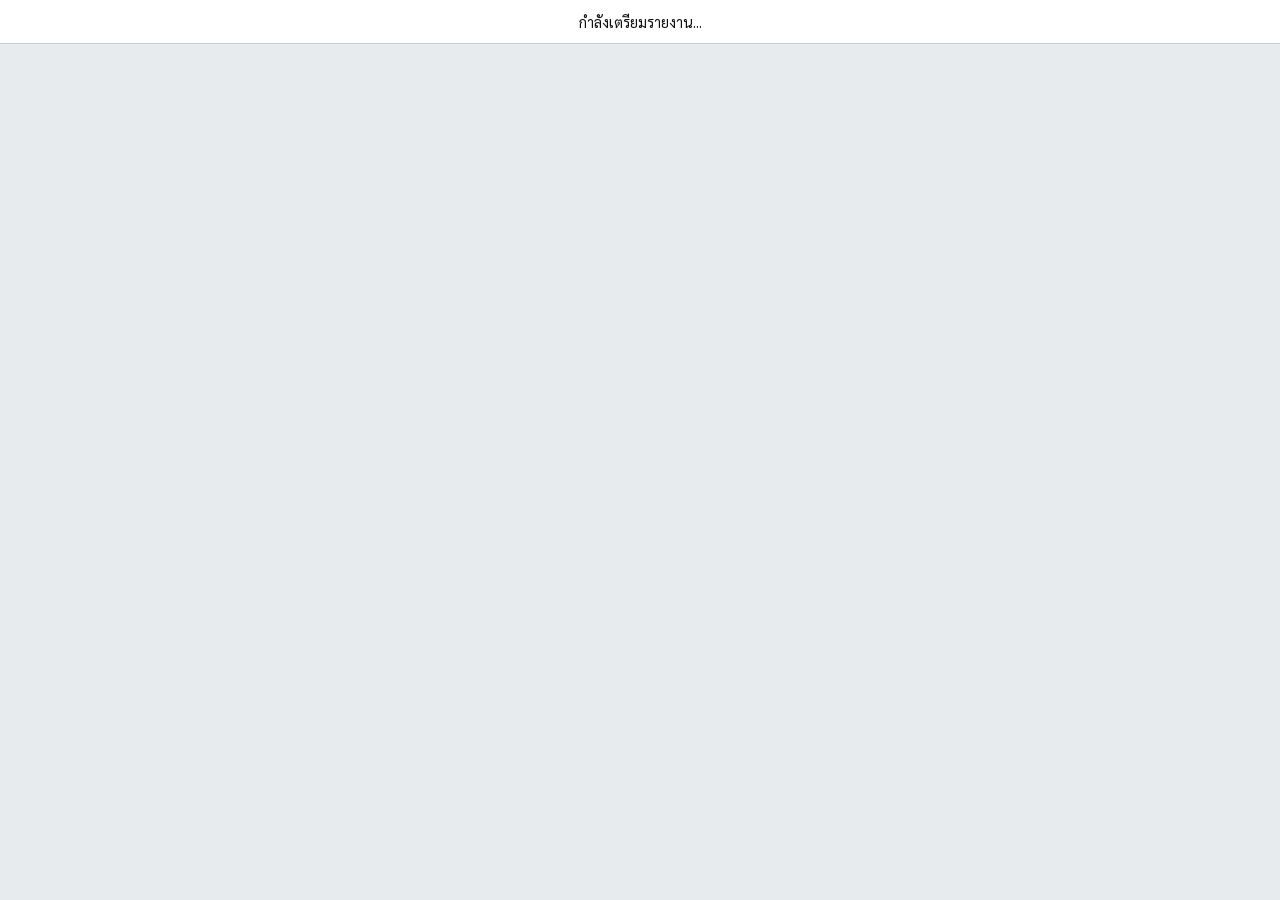
<file: report-preview.html>
<!DOCTYPE html>
<html lang="th">
<head>
  <meta charset="utf-8">
  <meta name="viewport" content="width=device-width,initial-scale=1">
  <title>กำลังเตรียมรายงาน</title>
  <link rel="stylesheet" href="./report-print.css">
</head>
<body data-report-preview>
  <nav>กำลังเตรียมรายงาน...</nav>
  <main></main>
</body>
</html>
</file>
<file: report-print.css>
@import url('https://fonts.googleapis.com/css2?family=Sarabun:wght@400;600;700&display=swap');
*{box-sizing:border-box}
body{--report-print-ready:1;margin:0;color:#111;background:#e8ebee;font:11pt 'Sarabun',Tahoma,sans-serif;letter-spacing:0}
nav{padding:12px;text-align:center;background:#fff;border-bottom:1px solid #ccc}
button{font:inherit;padding:10px 20px;cursor:pointer;border:1px solid #777;background:#fff;border-radius:4px}
.report-page{position:relative;width:180mm;height:266mm;margin:12px auto;background:white;overflow:hidden;break-after:page}
.landscape .report-page{width:267mm;height:179mm}
header{text-align:center;padding:0 0 5mm}
h1{font-size:16pt;margin:0 0 2mm;font-weight:700}
header p{margin:1mm 0;font-size:11pt}.meta{font-size:10pt;color:#444}
table{border-collapse:collapse;width:100%;table-layout:fixed}
th,td{padding:2mm 1.2mm;border-bottom:1px solid #ccc;vertical-align:top;text-align:right;line-height:1.45;overflow-wrap:break-word;font-variant-numeric:tabular-nums}
th{background:#f0f1f2;text-align:center;border-top:1px solid #777;border-bottom:1px solid #777;font-weight:600}
.text{text-align:left}.identifier{white-space:nowrap;text-align:center}
.group-start td{border-top:1px solid #777}
small{font-size:9pt}.closing{font-size:10pt;line-height:1.6;padding-top:3mm}
.signature{text-align:right;margin-top:8mm}
footer{position:absolute;bottom:0;left:0;right:0;display:flex;justify-content:space-between;border-top:1px solid #aaa;padding-top:2mm;font-size:9pt;color:#444}
@media screen{main{overflow:auto;padding:12px}.report-page{box-shadow:0 1px 5px #aaa}}
@media print{body{background:#fff}nav{display:none}main{padding:0}.report-page{margin:0;box-shadow:none}.report-page:last-child{break-after:auto}th{print-color-adjust:exact}thead{display:table-header-group}}
</file>
